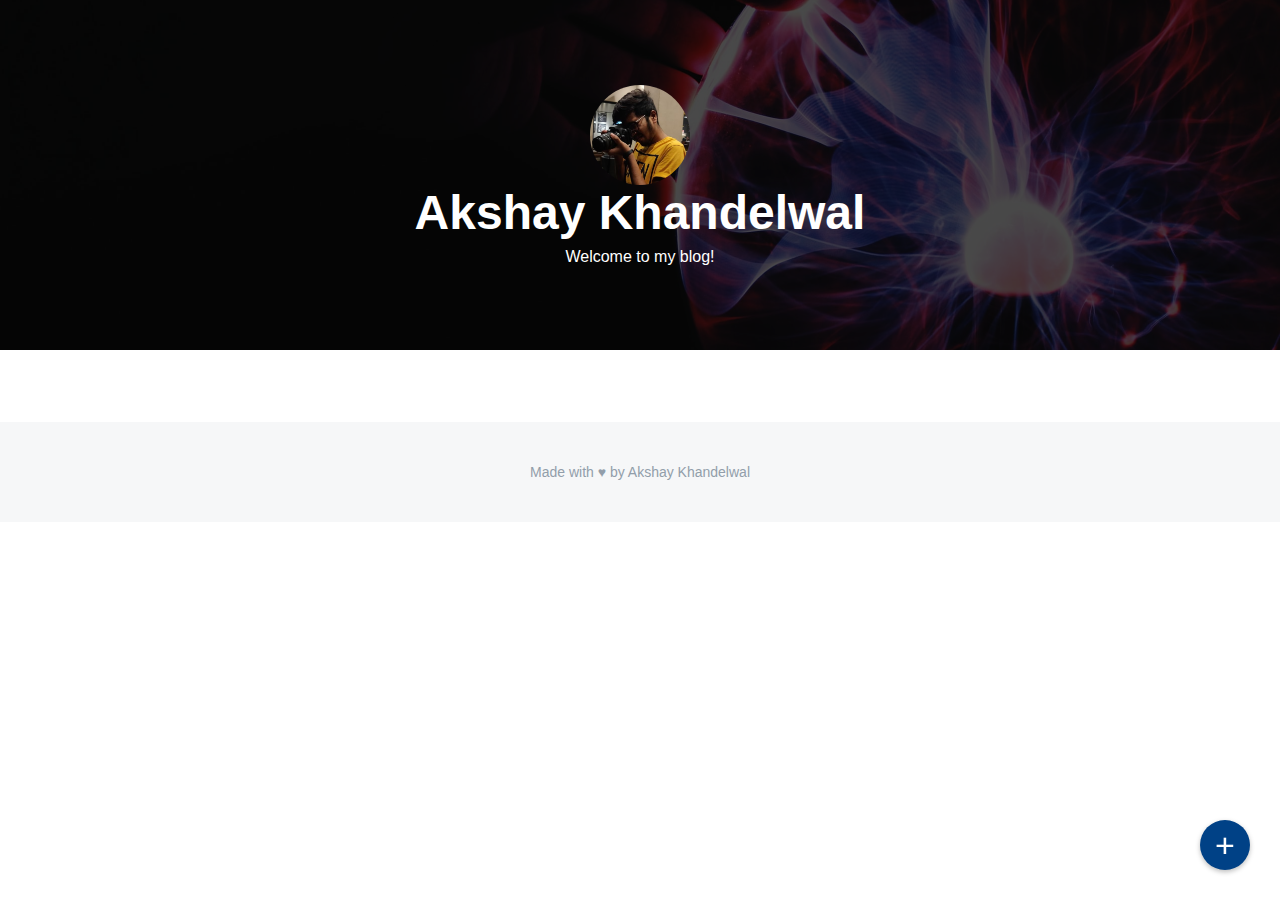
<file: index.html>
<!DOCTYPE html>
<html>

<head>
    <meta charset="utf-8">
    <meta http-equiv="X-UA-Compatible" content="IE=edge">
    <title>My Blog</title>
    <meta name="description" content="">
    <meta name="viewport" content="width=device-width, initial-scale=1">
    <link rel="stylesheet" href="style/style.css">
</head>

<body class="home-page">
    <div class="add-post">
        <a href="new-post.html">
            <div class="nav-button new-post-button">+</div>
        </a>
    </div>

    <header>
        <div class="profile-image"></div>
        <div class="profile-name">Akshay Khandelwal</div>
        <div class="sub-text">Welcome to my blog!</div>
    </header>

    <div class="main">
        <div class="main-container blog-posts">
           
        </div>
    </div>

    <footer>
        <p>Made with &hearts; by Akshay Khandelwal</p>
    </footer>

    <script src="js/index.js"></script>
</body>

</html>
</file>
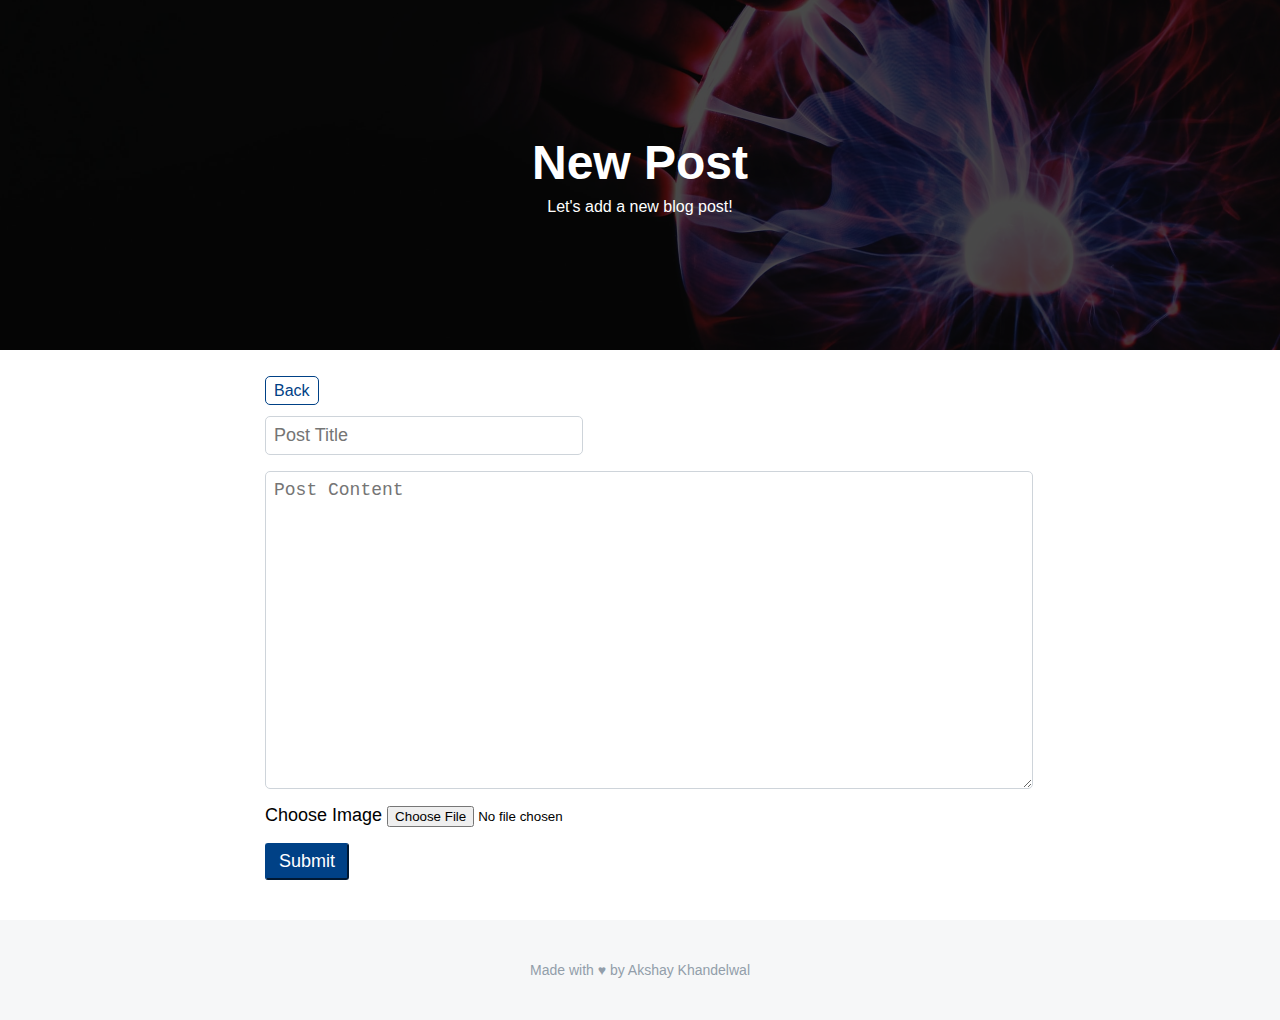
<file: new-post.html>
<!DOCTYPE html>
<html>
    <head>
        <meta charset="utf-8">
        <meta http-equiv="X-UA-Compatible" content="IE=edge">
        <title>New Post</title>
        <meta name="description" content="">
        <meta name="viewport" content="width=device-width, initial-scale=1">
        <link rel="stylesheet" href="style/style.css">
        <link rel="stylesheet" href="style/new-post.css">
    </head>
    <body>
        <div class="container new-post-page">
            <header>
            
                        <div class="title">New Post</div>
                        <div class="sub-text">
                            Let's add a new blog post!
                        </div>
                
            </header>
            <div class="main">
                <div class="main-container">
                    <div class="navigation">
                        <a href="index.html">Back</a>
                    </div>
                    <div class="form-container">
                        <form>
                            <input id="form-post-title" type="text" name="post-title" placeholder="Post Title"/>
                            <textarea id="form-post-content" name="post-content" placeholder="Post Content"></textarea>
                            <div>
                                <label>Choose Image</label>
                                <input type="file" name="post-image" id="form-post-image" accept="image/*">
                            </div>
                            <button id="form-post-submit" type="button" onclick="submitNewPost()">Submit</button>
                        </form>
                    </div>
                </div>
            </div>
            <footer>
                <p>Made with &hearts; by Akshay Khandelwal</p>
            </footer>
        </div>
        <script src="js/new-post.js"></script>
    </body>
</html>
</file>
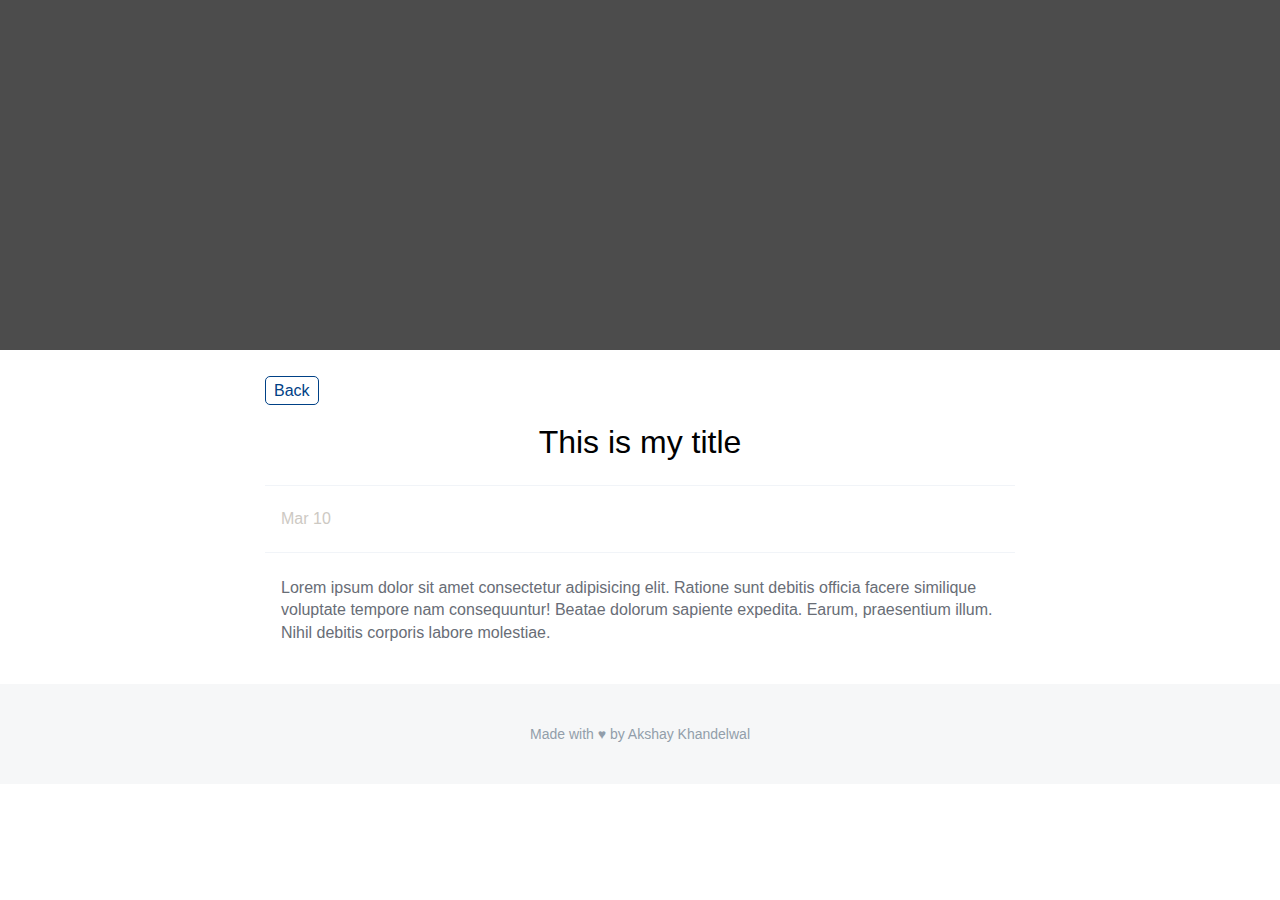
<file: post.html>
<!DOCTYPE html>
<html>

<head>
    <meta charset="utf-8">
    <meta http-equiv="X-UA-Compatible" content="IE=edge">
    <title>Post</title>
    <meta name="description" content="">
    <meta name="viewport" content="width=device-width, initial-scale=1">
    <link rel="stylesheet" href="style/style.css">
    <link rel="stylesheet" href="style/post.css">
</head>

<body>
    <div class="container">
        <header>
        </header>
        <div class="main">
            <div class="main-container">
                <div class="navigation">
                    <a href="index.html">Back</a>
                </div>
                <div class="post-container">
                    <div id="individual-post-title">This is my title</div>
                    <div id="individual-post-date">Mar 10</div>
                    <div id="individual-post-content">Lorem ipsum dolor sit amet consectetur adipisicing elit. Ratione
                        sunt debitis officia facere similique voluptate tempore nam consequuntur! Beatae dolorum
                        sapiente expedita. Earum, praesentium illum. Nihil debitis corporis labore molestiae.
                    </div>
                </div>
              
            </div>
        </div>
        <footer>
            <p>Made with &hearts; by Akshay Khandelwal</p>
        </footer>
    </div>
    <script src="js/post.js" async defer></script>
</body>

</html>
</file>
<file: style/style.css>
body {
  margin: 0;
  font-family: Arial, Helvetica, sans-serif;
}

.post-link {
  text-decoration: none;
}

header {
  min-height: 350px;
  color: #fff;
  display: flex;
  flex-direction: column;
  justify-content: center;
  align-items: center;
  background-size: cover;
  background-position: center;
  position: relative;
}

.home-page header , .new-post-page header{
  background-image: url(/assets/banner.jpeg);
}

header > * {
  z-index: 12;
}

header::after {
  content: "";
  position: absolute;
  top: 0;
  bottom: 0;
  left: 0;
  right: 0;
  background-color: rgba(0, 0, 0, 0.7);
}

.profile-image {
  height: 100px;
  width: 100px;
  background-color: #fff;
  border-radius: 50%;
  background-image: url(/assets/profile.jpg);
  background-size: cover;
}

.profile-name, .title {
  font-size: 3em;
  font-weight: bold;
}

.sub-text {
  margin-top: 8px;
}

.main {
  margin-top: 32px;
  display: flex;
  justify-content: center;
}

.main-container {
  max-width: 750px;
  min-width: 600px;
  width: 100%;
  padding-left: 16px;
  padding-right: 16px;
}

footer {
  min-height: 100px;
  background-color: #eaecee70;
  color: #929eaa;
  display: flex;
  justify-content: center;
  align-items: center;
  margin-top: 40px;
  font-size: 14px;
}

.post {
  display: flex;
  border: 1px solid #eaecee;
  border-radius: 8px;
  min-height: 200px;
  overflow: hidden;
  transition: all 0.25s ease;
  cursor: pointer;
  margin-top: 24px;
}

.post:hover {
  transform: translate3d(0, -5px, 0);
  box-shadow: 0 2rem 5rem 0 rgba(0, 0, 0, 0.1);
}

.post-image {
  flex-basis: 40%;
  background-size: cover;
  background-position: center;
}

.post-content {
  flex-basis: 60%;
  padding: 24px;
}

.post-date {
  font-size: 12px;
  color: #cdc9c3;
  font-weight: 600;
}

.post-title {
  margin-top: 16px;
  font-size: 1.5em;
  color: #333;
  font-weight: 600;
}

.post-title h4 {
  margin: 0;
}

.post-text {
  margin-top: 4px;
  color: #686d76;
  font-weight: 400;
  line-height: 1.4;
  max-height: 65px;
  overflow: hidden;
}

.nav-button.new-post-button {
  position: fixed;
  bottom: 30px;
  right: 30px;
  font-size: 34px;
  width: 50px;
  height: 50px;
  background-color: #004186;
  color: #fff;
  border-radius: 50%;
  display: flex;
  justify-content: center;
  align-items: center;
  box-shadow: 0 2px 5px 0 rgba(0, 0, 0, 0.26);
  transition: all 0.25s ease;
}

.nav-button.new-post-button:hover {
  background-color: #002349;
}

.navigation a {
  text-decoration: none;
  color: #004186;
  border: 1px solid #004186;
  border-radius: 5px;
  padding: 5px 8px;
}

a.post-link {
  text-decoration: none;
}
</file>
<file: style/new-post.css>
form > * {
    display: block;
    margin-top: 16px;
    font-size: 18px;
}

#form-post-title {
    width: 300px;
}

#form-post-title, #form-post-content {
    border: 1px solid #ced4da;
    padding: 8px;
    border-radius: 5px;
    color: #495057;
}

#form-post-content {
    width: 100%;
    min-width: 100%;
    max-width: 100%;
    min-height: 300px;
}

#form-post-submit {
    background-color: #004186;
    border-color: #004186;
    color: white;
    padding: .375rem .75rem;
    border-radius: 3px;
    cursor: pointer;
    transition: all 0.2s ease-in-out;
}

#form-post-submit:hover {
    background-color: #002349;
}
</file>
<file: style/post.css>
#individual-post-title {
  text-align: center;
  font-size: 2em;
  padding-top: 24px;
  padding-bottom: 24px;
}

#individual-post-date {
  padding: 24px 0 24px 16px;
  border-top: 1px solid #f1f4f8;
  border-bottom: 1px solid #f1f4f8;
  color: #cdc9c3;
}

#individual-post-content {
  padding: 24px 16px 0 16px;
  color: #686d76;
  line-height: 1.4;
}
</file>
